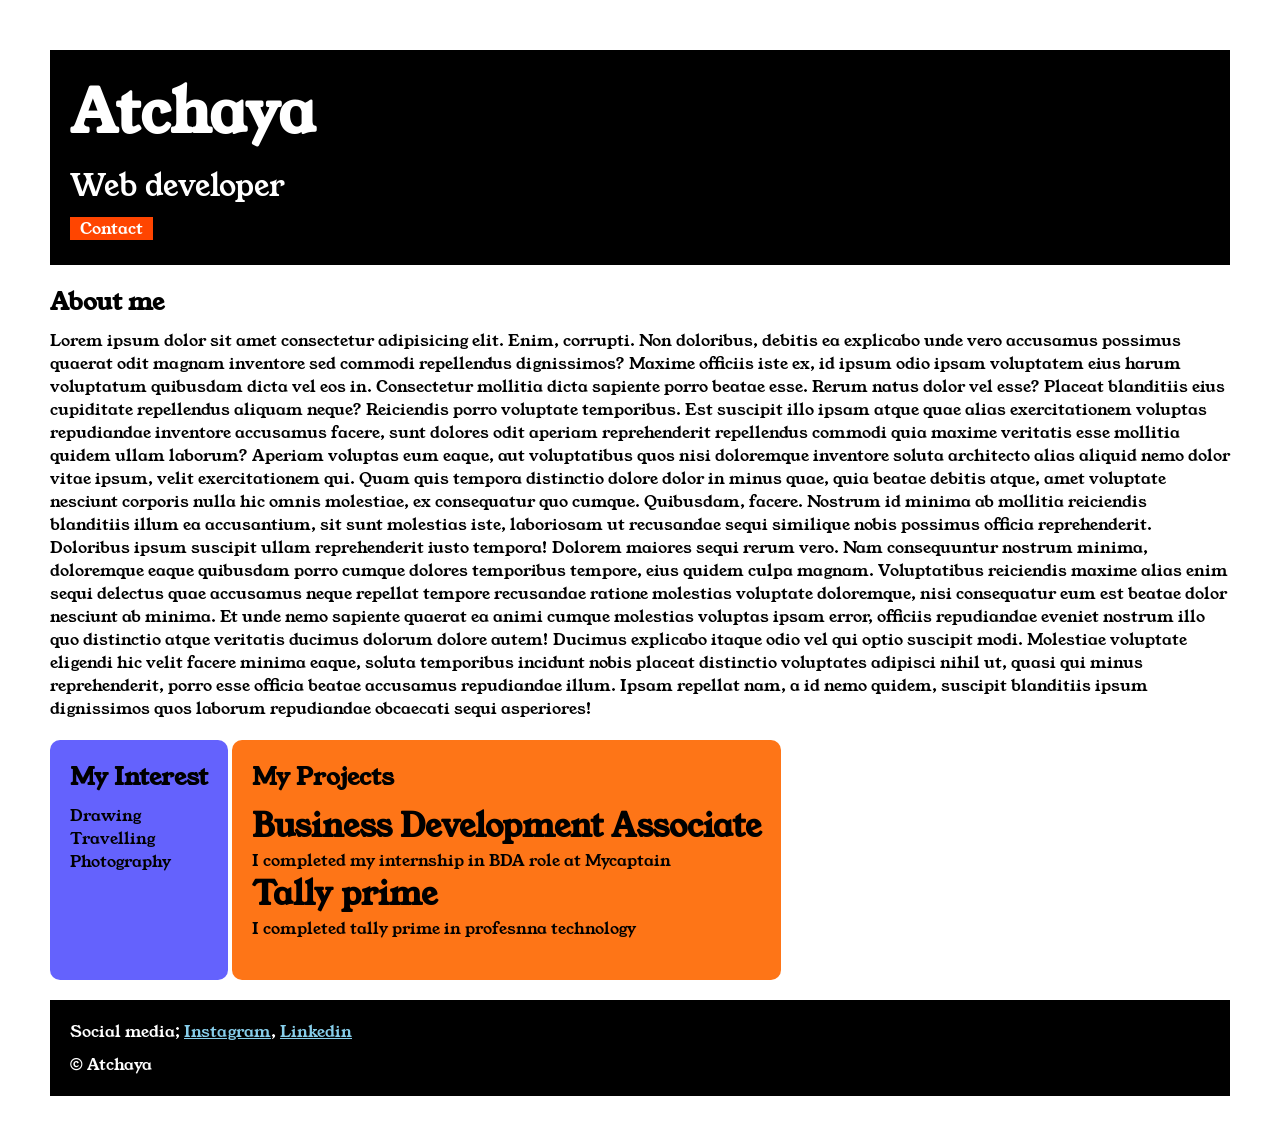
<file: index.html>
<!DOCTYPE html>

<html>

    <head>
        <title>Portfolio</title>
        <link rel="stylesheet" href="style.css">
        <link rel="preconnect" href="https://fonts.googleapis.com">
<link rel="preconnect" href="https://fonts.gstatic.com" crossorigin>
<link href="https://fonts.googleapis.com/css2?family=Young+Serif&display=swap" rel="stylesheet">
    </head>
</html>
<body>
    <div class="container" >
    <div class="section-one">
<h1 class="section-one__name">Atchaya</h1>
<p class="section-one__role">Web developer</p>
<a class="section-one__contact" href="contact.html">Contact</a>

</div>

<div class="section-two">
<h2 class="section-two__title">About me</h2>
<p class="section-two__desc">Lorem ipsum dolor sit amet consectetur adipisicing elit. Enim, corrupti. Non doloribus, debitis ea explicabo unde vero accusamus possimus quaerat odit magnam inventore sed commodi repellendus dignissimos? Maxime officiis iste ex, id ipsum odio ipsam voluptatem eius harum voluptatum quibusdam dicta vel eos in. Consectetur mollitia dicta sapiente porro beatae esse. Rerum natus dolor vel esse? Placeat blanditiis eius cupiditate repellendus aliquam neque? Reiciendis porro voluptate temporibus. Est suscipit illo ipsam atque quae alias exercitationem voluptas repudiandae inventore accusamus facere, sunt dolores odit aperiam reprehenderit repellendus commodi quia maxime veritatis esse mollitia quidem ullam laborum? Aperiam voluptas eum eaque, aut voluptatibus quos nisi doloremque inventore soluta architecto alias aliquid nemo dolor vitae ipsum, velit exercitationem qui. Quam quis tempora distinctio dolore dolor in minus quae, quia beatae debitis atque, amet voluptate nesciunt corporis nulla hic omnis molestiae, ex consequatur quo cumque. Quibusdam, facere. Nostrum id minima ab mollitia reiciendis blanditiis illum ea accusantium, sit sunt molestias iste, laboriosam ut recusandae sequi similique nobis possimus officia reprehenderit. Doloribus ipsum suscipit ullam reprehenderit iusto tempora! Dolorem maiores sequi rerum vero. Nam consequuntur nostrum minima, doloremque eaque quibusdam porro cumque dolores temporibus tempore, eius quidem culpa magnam. Voluptatibus reiciendis maxime alias enim sequi delectus quae accusamus neque repellat tempore recusandae ratione molestias voluptate doloremque, nisi consequatur eum est beatae dolor nesciunt ab minima. Et unde nemo sapiente quaerat ea animi cumque molestias voluptas ipsam error, officiis repudiandae eveniet nostrum illo quo distinctio atque veritatis ducimus dolorum dolore autem! Ducimus explicabo itaque odio vel qui optio suscipit modi. Molestiae voluptate eligendi hic velit facere minima eaque, soluta temporibus incidunt nobis placeat distinctio voluptates adipisci nihil ut, quasi qui minus reprehenderit, porro esse officia beatae accusamus repudiandae illum. Ipsam repellat nam, a id nemo quidem, suscipit blanditiis ipsum dignissimos quos laborum repudiandae obcaecati sequi asperiores!

</p>
</div>

<div class="section-three">
<h2 class="section-three__title">My Interest</h2>
<ul class="section-three__desc">
    <li>Drawing</li>
    <li>Travelling</li>
    <li>Photography</li>
</ul>
</div>

<div class="section-four">
<h2 class="section-four__title">My Projects</h2>
<ul class="section-four__desc">
<li>
    <h1>Business Development Associate</h1>
    <p>I completed my internship in BDA role at Mycaptain</p>
</li>
<li>
    <h1>Tally prime</h1>
    <p>I completed tally prime in profesnna technology</p>
</li>
</ul>
</div>

<div class="section-five">
<p class="section-five__title">Social media;
<a href="https://www.instagram.com/">Instagram</a>,
<a href="https://www.linkedin.com/feed/">Linkedin</a>
</p>

<p class="section-five__desc">&copy; Atchaya</p>
</div>

</div>
</body>
</file>
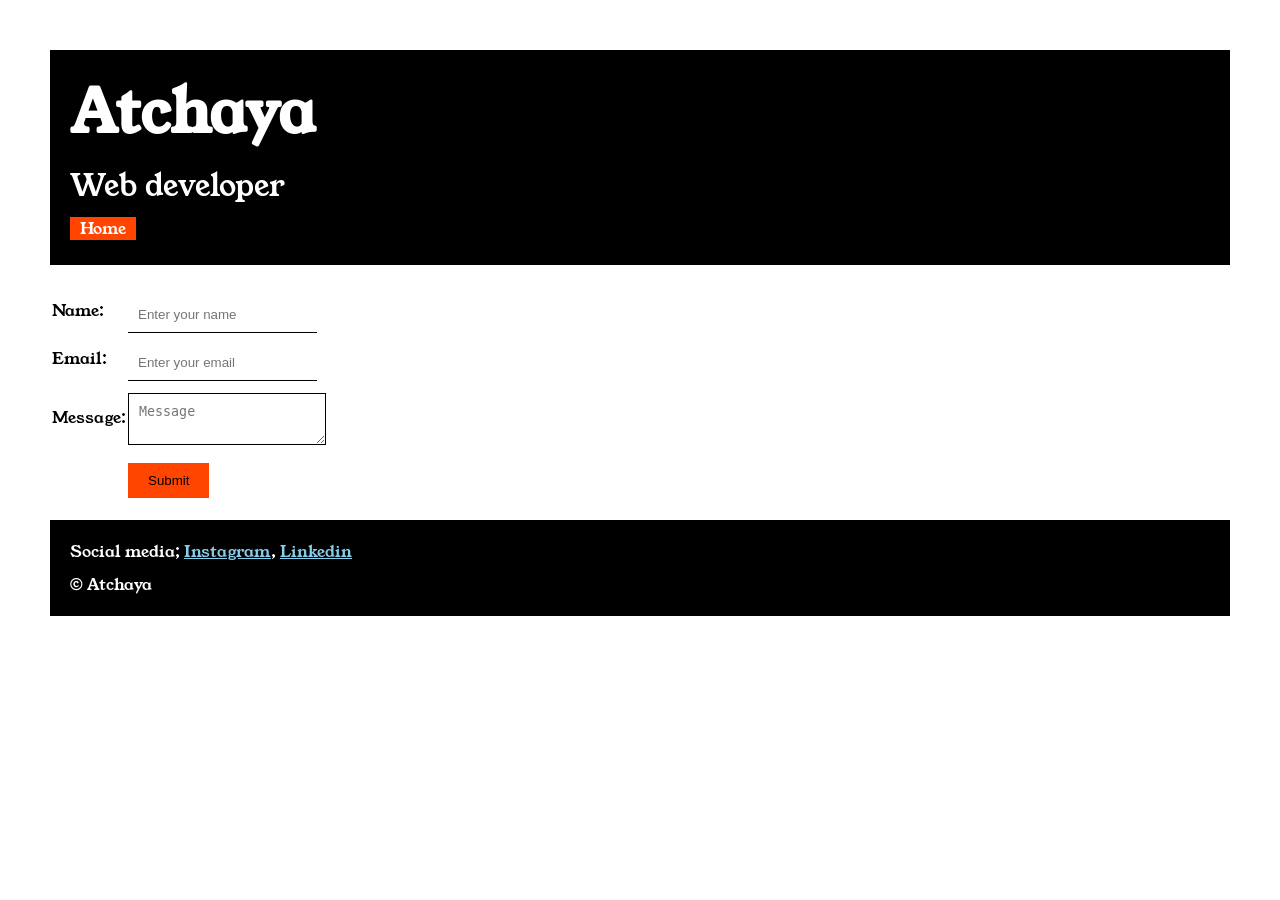
<file: contact.html>
<!DOCTYPE html>
<html lang="en">

<head>
    <meta charset="UTF-8">
    <meta name="viewport" content="width=device-width, initial-scale=1.0">
    <title>Contact</title>
    <link rel="stylesheet" href="style.css">
        <link rel="preconnect" href="https://fonts.googleapis.com">
<link rel="preconnect" href="https://fonts.gstatic.com" crossorigin>
<link href="https://fonts.googleapis.com/css2?family=Young+Serif&display=swap" rel="stylesheet">
</head>

<body>
    <div class="container">
    <div class="section-one">
<h1 class="section-one__name">Atchaya</h1>
<p class="section-one__role">Web developer</p>
<a class="section-one__contact" href="index.html">Home</a>

</div>

<div class="contact-form">
<form>
        <table>
            <tr>
                <td>Name:</td>
                <td><input type="text" placeholder="Enter your name" class="contact-form__input"></td>
            </tr>
            <tr>
                <td>Email:</td>
                <td><input type="text" placeholder="Enter your email" class="contact-form__input"></td>
            </tr>
            <tr>
                <td>Message:</td>
                <td>
                    <textarea placeholder="Message" class="contact-form__textarea"></textarea>
                </td>
            </tr>
            <tr>
                <td></td>
                <td><input type="Submit" class="contact-form__submit"></td>
            </tr>
        </table>

    </form>
</div>
    
    <div class="section-five">
<p class="section-five__title">Social media;
<a href="https://www.instagram.com/">Instagram</a>,
<a href="https://www.linkedin.com/feed/">Linkedin</a>
</p>

<p class="section-five__desc">&copy; Atchaya</p>
</div>

</body>

</html>
</file>
<file: style.css>
*{
    padding: 0;
    margin: 0;
}
body{
  font-family: "Young Serif", serif;
}
.container{
    padding: 50px;
}

.section-one{
    background-color: black;
    color: white;
   padding: 20px;
}
.section-one__contact{
    background-color: orangered;
    color: white;
    text-decoration: none;
    padding-left: 10px;
    padding-right: 10px;
    margin-top: 5px;
    margin-bottom: 5px;
    display: inline-block;
    margin-top: 10px;
}
.section-one__name{
    font-size: 60px;
}
.section-one__role{
    font-size: 30px;
    margin-top: 10px;
}
.section-two,.section-three,.section-four,.section-five{
    margin-top: 20px;
}
.section-two__desc,.section-three__desc,.section-four__desc,.section-five__desc{
    margin-top: 10px;
}
.section-five{
    background-color: black;
    color: white;
    padding: 20px;
}
.section-five__title a{
    color: skyblue;
}
.section-three li,.section-four li{
    list-style: none;
}
.section-three{
    background-color: #6462FD;
    color: black;
    padding: 20px;
    display: inline-block;
    height: 200px;
    border-radius: 10px;
    vertical-align: top;
}
.section-four{
    background:#FE7517;
    color: black;
    padding: 20px;
    display: inline-block;
    height: 200px;
    border-radius: 10px;
    vertical-align: top;
}

.contact-form{
    margin-top: 20px;
}

.contact-form__input,.contact-form__textarea,.contact-form__submit{
    margin-top: 10px;
}
.contact-form__input{
    padding: 10px;
    border: none;
    border-bottom: solid black 1px;
}
.contact-form__textarea{
    padding: 10px;
    border: none;
    border: solid black 1px;
}
.contact-form__submit{
    padding-top: 10px;
    padding-bottom: 10px;
    padding-right: 20px;
    padding-left: 20px;
    background-color: orangered;
    color: black;
    border: none;
}
</file>
